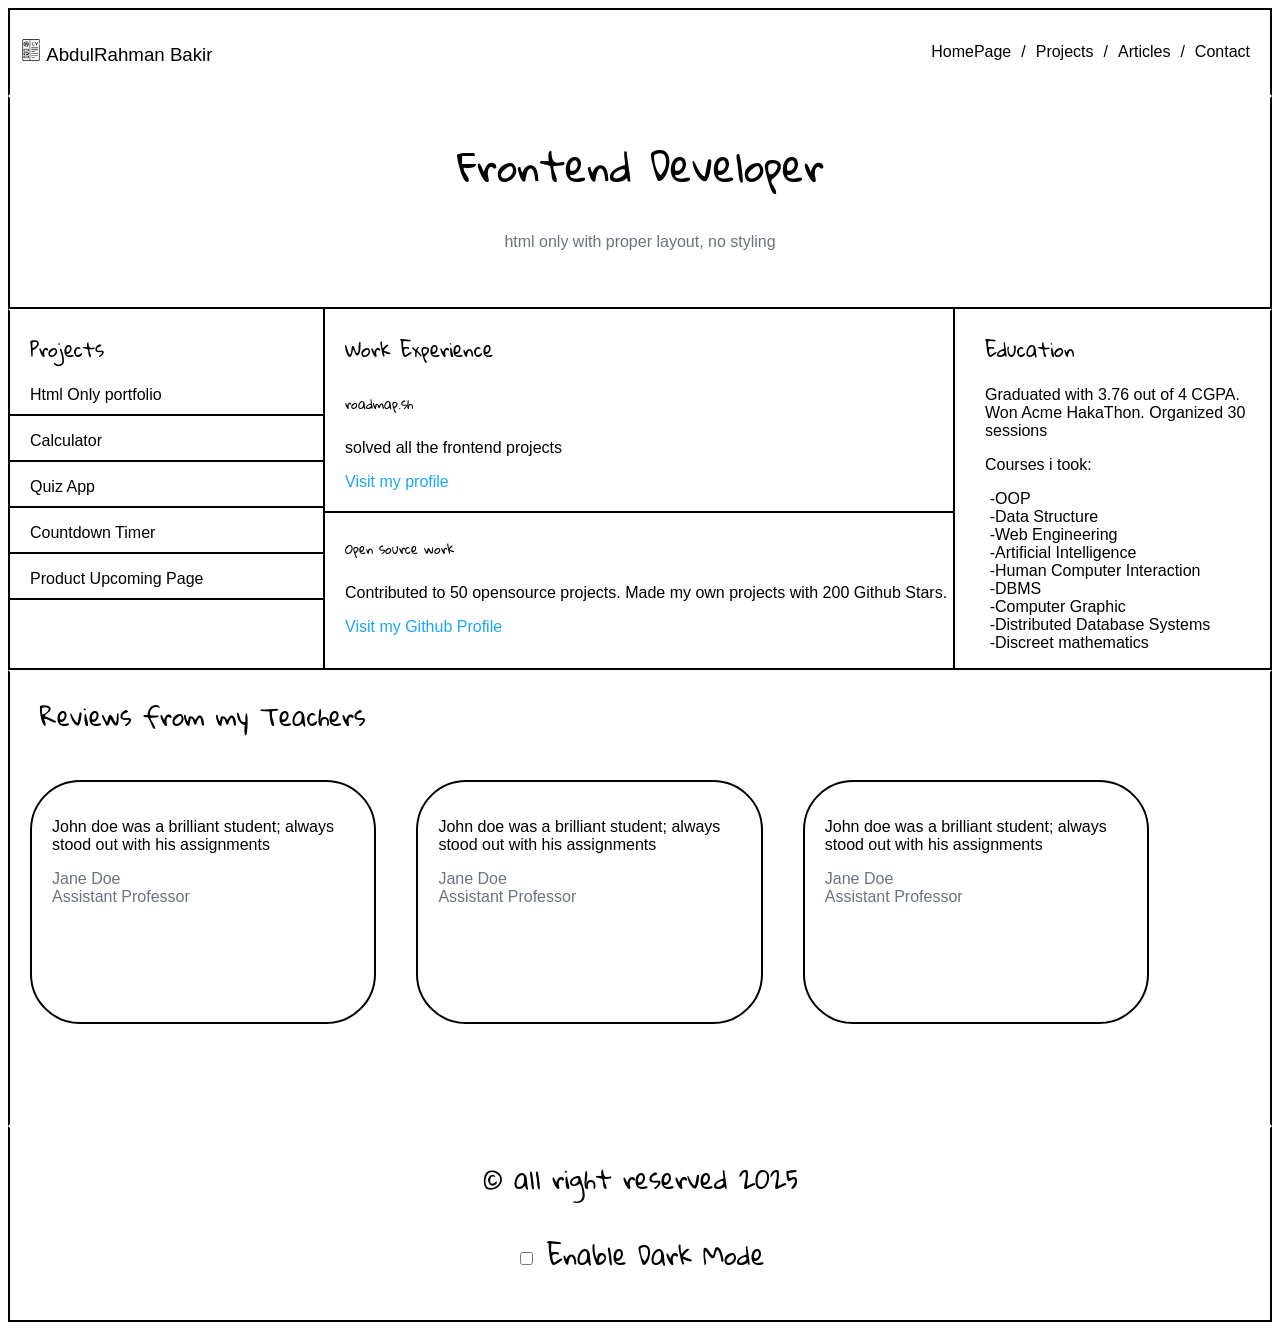
<file: Personal-Portfolio/index.html>
<!DOCTYPE html>
<html lang="en">
  <head>
    <meta charset="UTF-8" />
    <meta name="viewport" content="width=device-width, initial-scale=1.0" />
    <link rel="icon" href="portfolio.ico" />
    <title>HomePage</title>
    <link rel="stylesheet" href="Css/main.css" />
    <link rel="preconnect" href="https://fonts.googleapis.com" />
    <link rel="preconnect" href="https://fonts.gstatic.com" crossorigin />
    <link
      href="https://fonts.googleapis.com/css2?family=Gloria+Hallelujah&family=Roboto:wght@100;300;500&display=swap"
      rel="stylesheet"
    />
  </head>
  <body>
    <header>
      <h3 class="myName">
        <img src="cv.ico" alt="" width="22" height="22" /> AbdulRahman Bakir
      </h3>
      <nav>
        <ul class="links">
          <li><a href="homepage.html">HomePage</a></li>
          <li><a>/</a></li>
          <li><a href="projects.html">Projects</a></li>
          <li><a>/</a></li>
          <li><a href="articles.html">Articles</a></li>
          <li><a>/</a></li>
          <li><a href="contact.html">Contact </a></li>
        </ul>
      </nav>
    </header>
    <div class="parent">
      <div class="job-title">
        <h1 class="gloria-hallelujah-regular">Frontend Developer</h1>
        <p>html only with proper layout, no styling</p>
      </div>
    </div>
    <section>
      <div class="projects">
        <h3 class="gloria-hallelujah-regular">Projects</h3>
        <p>Html Only portfolio</p>
        <p>Calculator</p>
        <p>Quiz App</p>
        <p>Countdown Timer</p>
        <p>Product Upcoming Page</p>
      </div>
      <div class="experience">
        <div class="title">
          <h3 class="gloria-hallelujah-regular">Work Experience</h3>
        </div>
        <div class="box">
          <h5 class="gloria-hallelujah-regular">roadmap.sh</h5>
          <p>solved all the frontend projects</p>
          <a href="homepage.html">Visit my profile</a>
        </div>
        <div class="box">
          <h5 class="gloria-hallelujah-regular">Open source work</h5>
          <p>
            Contributed to 50 opensource projects. Made my own projects with 200
            Github Stars.
          </p>
          <a href="homepage.html">Visit my Github Profile</a>
        </div>
      </div>
      <div class="education">
        <div class="title">
          <h3 class="gloria-hallelujah-regular">Education</h3>
        </div>
        <p>
          Graduated with 3.76 out of 4 CGPA. Won Acme HakaThon. Organized 30
          sessions
        </p>
        <p>Courses i took:</p>
        <ul class="courses">
          <li>OOP</li>
          <li>Data Structure</li>
          <li>Web Engineering</li>
          <li>Artificial Intelligence</li>
          <li>Human Computer Interaction</li>
          <li>DBMS</li>
          <li>Computer Graphic</li>
          <li>Distributed Database Systems</li>
          <li>Discreet mathematics</li>
        </ul>
      </div>
    </section>
    <div class="second-section">
      <h2 class="gloria-hallelujah-regular">Reviews from my Teachers</h2>
      <div class="reviews">
        <div class="box">
          <p>
            John doe was a brilliant student; always stood out with his
            assignments
          </p>
          <p class="name">Jane Doe<br />Assistant Professor</p>
        </div>
        <div class="box">
          <p>
            John doe was a brilliant student; always stood out with his
            assignments
          </p>
          <p class="name">Jane Doe<br />Assistant Professor</p>
        </div>
        <div class="box">
          <p>
            John doe was a brilliant student; always stood out with his
            assignments
          </p>
          <p class="name">Jane Doe<br />Assistant Professor</p>
        </div>
      </div>
    </div>
    <footer>
      <div class="text gloria-hallelujah-regular">
        <p>&copy; all right reserved 2025</p>
        <label>
          <input type="checkbox" id="dark-mode-toggle" />
          Enable Dark Mode
        </label>
      </div>
    </footer>
  </body>
</html>
</file>
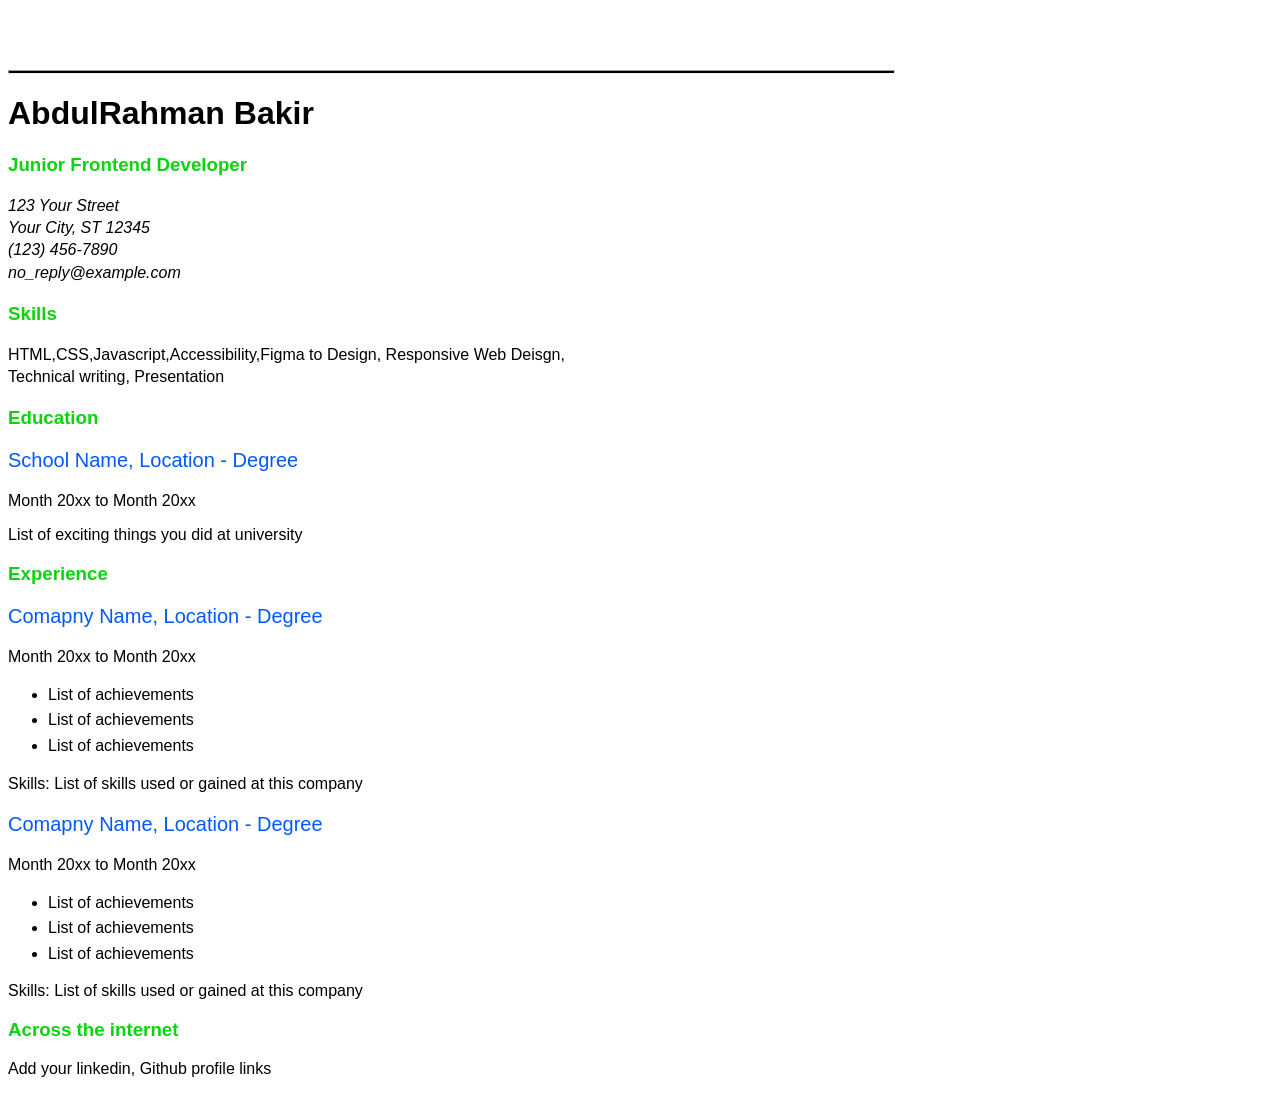
<file: Single-Page_CV/index.html>
<!DOCTYPE html>
<html lang="en">
  <head>
    <meta charset="UTF-8" />
    <!-- SEO meta tags -->
    <meta name="viewport" content="width=device-width, initial-scale=1.0" />
    <meta name="description" content="Single Page CV" />
    <meta name="author" content="AbdulRahman Bakir" />
    <meta name="keywords" content="CV, Resume, FrontEnd Developer " />
    <!-- Open Graph tags -->
    <meta property="og:title" content="Single Page CV" />
    <meta property="og:description" content="Single Page CV" />
    <meta property="og:image" content="cv.jpg" />
    <meta property="og:type" content="website" />
    <!-- Links -->
    <link rel="icon" href="cv.ico" type="image/x-icon" />
    <link rel="stylesheet" href="main.css" />
    <title>Single Page CV</title>
  </head>
  <body>
    <br />
    <br />
    <br />
    <hr />
    <header>
      <h1>AbdulRahman Bakir</h1>
      <h3 class="section-title">Junior Frontend Developer</h3>
      <address>
        <p>
          123 Your Street<br />Your City, ST 12345<br />(123) 456-7890<br />no_reply@example.com
        </p>
      </address>
    </header>
    <section>
      <h3 class="section-title">Skills</h3>
      <p class="skills">
        HTML,CSS,Javascript,Accessibility,Figma to Design, Responsive Web
        Deisgn, Technical writing, Presentation
      </p>
    </section>
    <section>
      <h3 class="section-title">Education</h3>
      <p class="section-content">School Name, Location - Degree</p>
      <p class="section-text">Month 20xx to Month 20xx</p>
      <p>List of exciting things you did at university</p>
    </section>
    <section>
      <h3 class="section-title">Experience</h3>
      <p class="section-content">Comapny Name, Location - Degree</p>
      <p class="section-text">Month 20xx to Month 20xx</p>
      <ul>
        <li>List of achievements</li>
        <li>List of achievements</li>
        <li>List of achievements</li>
      </ul>
      <p>Skills: List of skills used or gained at this company</p>
      <p class="section-content">Comapny Name, Location - Degree</p>
      <p class="section-text">Month 20xx to Month 20xx</p>
      <ul>
        <li>List of achievements</li>
        <li>List of achievements</li>
        <li>List of achievements</li>
      </ul>
      <p>Skills: List of skills used or gained at this company</p>
    </section>
    <section>
      <h3 class="section-title">Across the internet</h3>
      <p>Add your linkedin, Github profile links</p>
    </section>
  </body>
</html>
</file>
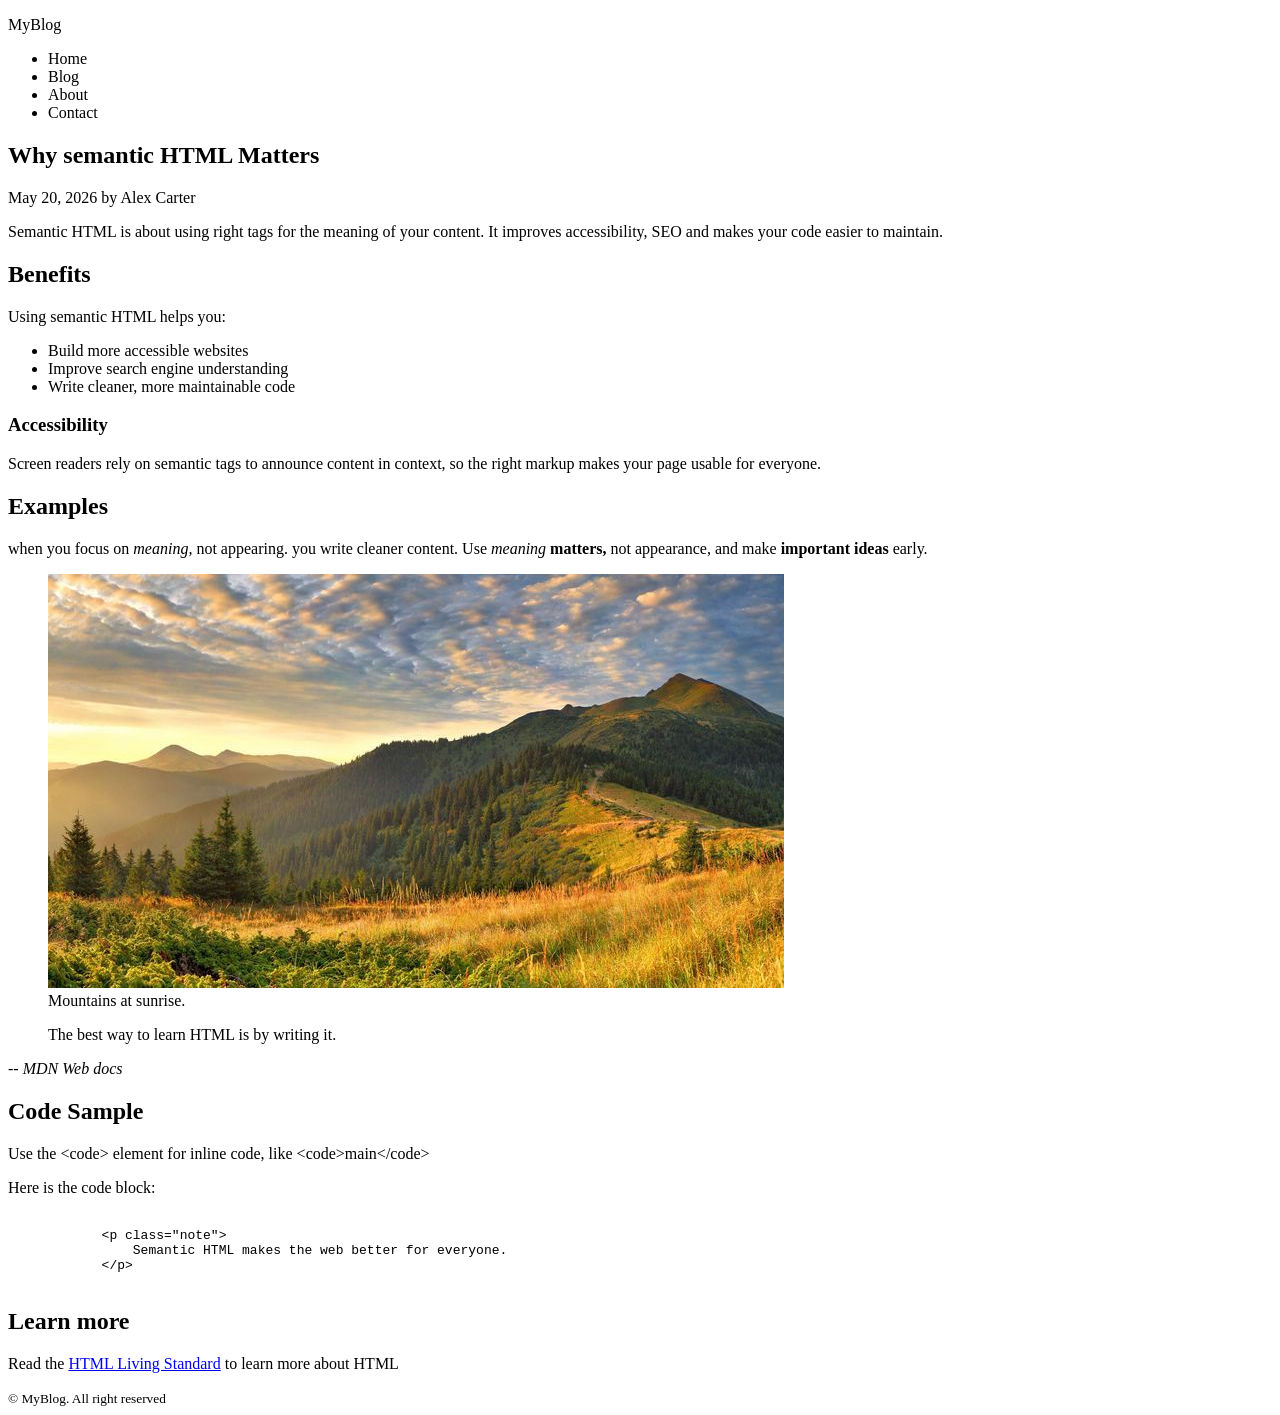
<file: Blog-Post-Page/blog.html>
<!doctype html>
<html lang="en">
  <head>
    <meta charset="UTF-8" />
    <meta name="viewport" content="width=device-width, initial-scale=1.0" />
    <meta
      name="description"
      content="Learn why semantic HTML matters — how the right tags improve
      accessibility, SEO, and maintainability, with practical examples and code."
    />
    <title>Blog Post Page</title>
  </head>
  <body>
    <header>
      <p>MyBlog</p>
      <nav>
        <ul>
          <li>Home</li>
          <li>Blog</li>
          <li>About</li>
          <li>Contact</li>
        </ul>
      </nav>
    </header>
    <main>
      <article>
        <h1>Why semantic HTML Matters</h1>
        <p><time datetime="2026-05-20">May 20, 2026</time> by Alex Carter</p>
        <p>
          Semantic HTML is about using right tags for the meaning of your
          content. It improves accessibility, SEO and makes your code easier to
          maintain.
        </p>
        <h2>Benefits</h2>
        <p>Using semantic HTML helps you:</p>
        <ul>
          <li>Build more accessible websites</li>
          <li>Improve search engine understanding</li>
          <li>Write cleaner, more maintainable code</li>
        </ul>
        <h3>Accessibility</h3>
        <p>
          Screen readers rely on semantic tags to announce content in context,
          so the right markup makes your page usable for everyone.
        </p>
        <h2>Examples</h2>
        <p>
          when you focus on <em>meaning,</em> not appearing. you write cleaner
          content. Use <em>meaning</em> <strong>matters,</strong> not
          appearance, and make <strong>important ideas</strong> early.
        </p>
        <figure>
          <img src="79f049eff0ae0b49e296ffcd38395f2c.jpg" alt="Mountain range lit by orange sunrise ligh" />
          <figcaption>Mountains at sunrise.</figcaption>
        </figure>
        <blockquote>The best way to learn HTML is by writing it.</blockquote>
        <cite>-- MDN Web docs</cite>
        <h2>Code Sample</h2>
        <p>
          Use the &lt;code&gt; element for inline code, like
          &lt;code&gt;main&lt;/code&gt;
        </p>
        <p>Here is the code block:</p>
        <pre><code>
            &lt;p class="note"&gt;
                Semantic HTML makes the web better for everyone.
            &lt;/p&gt;
        </code></pre>
        <h2>Learn more</h2>
        <p>
          Read the <a href="https://html.spec.whatwg.org/">HTML Living Standard</a> to learn more about HTML
        </p>
      </article>
    </main>
    <footer>
      <small>&copy; MyBlog. All right reserved</small>
    </footer>
  </body>
</html>
</file>
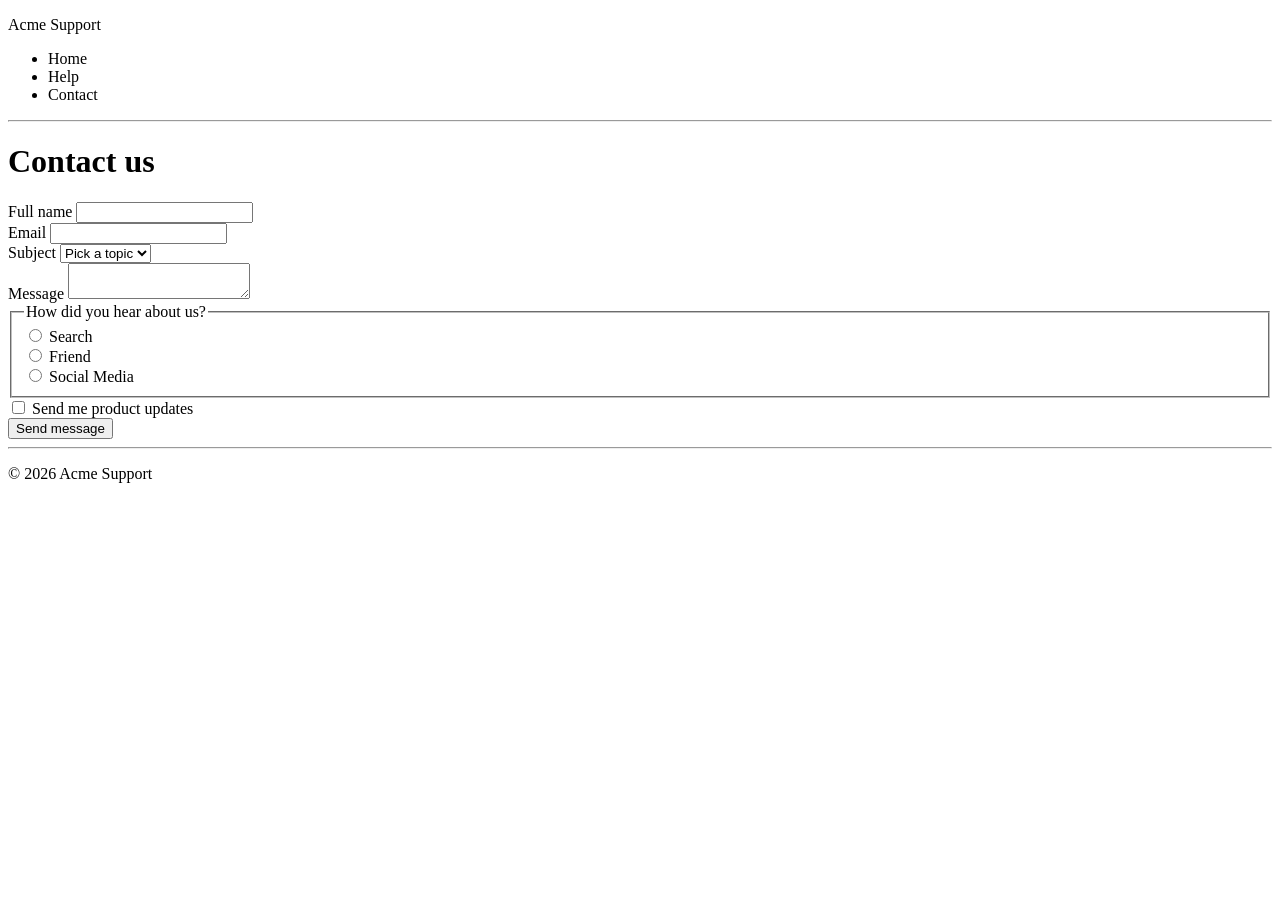
<file: Contact-Form/form.html>
<!doctype html>
<html lang="en">
  <head>
    <meta charset="UTF-8" />
    <meta name="viewport" content="width=device-width, initial-scale=1.0" />
    <title>Contact Form</title>
  </head>
  <body>
    <header>
      <p>Acme Support</p>
      <nav>
        <ul>
          <li>Home</li>
          <li>Help</li>
          <li>Contact</li>
        </ul>
      </nav>
      <hr />
    </header>
    <main>
      <form action="https://www.example.com" method="post">
        <h1>Contact us</h1>
        <label for="fullname">Full name</label>
        <input type="text" id="fullname" name="fullname" required />
        <br />
        <label for="email">Email</label>
        <input type="email" id="email" name="email" required />
        <br />
        <label for="subject">Subject</label>
        <select name="subject" id="subject">
          <option value="" disabled selected>Pick a topic</option>
          <option value="v1">Value 1</option>
          <option value="v2">Value 2</option>
          <option value="v3">Value 3</option>
        </select>
        <br />
        <label for="message"> Message </label>
        <textarea name="message" id="message" minlength="3" required></textarea>
        <br />
        <fieldset>
          <legend>How did you hear about us?</legend>
          <input type="radio" id="src-search" name="source" value="search" />
          <label for="src-search">Search</label>
          <br />
          <input type="radio" id="src-friend" name="source" value="friend" />
          <label for="src-friend">Friend</label>
          <br />
          <input
            type="radio"
            id="src-social-media"
            name="source"
            value="social-media"
          />
          <label for="src-social-media">Social Media</label>
        </fieldset>
        <input type="checkbox" name="newsletter" id="newsletter" />
        <label for="newsletter">Send me product updates</label>
        <br />
        <input type="submit" id="submit" value="Send message" />
      </form>
    </main>
    <hr />
    <footer>
      <p>&copy; 2026 Acme Support</p>
    </footer>
  </body>
</html>
</file>
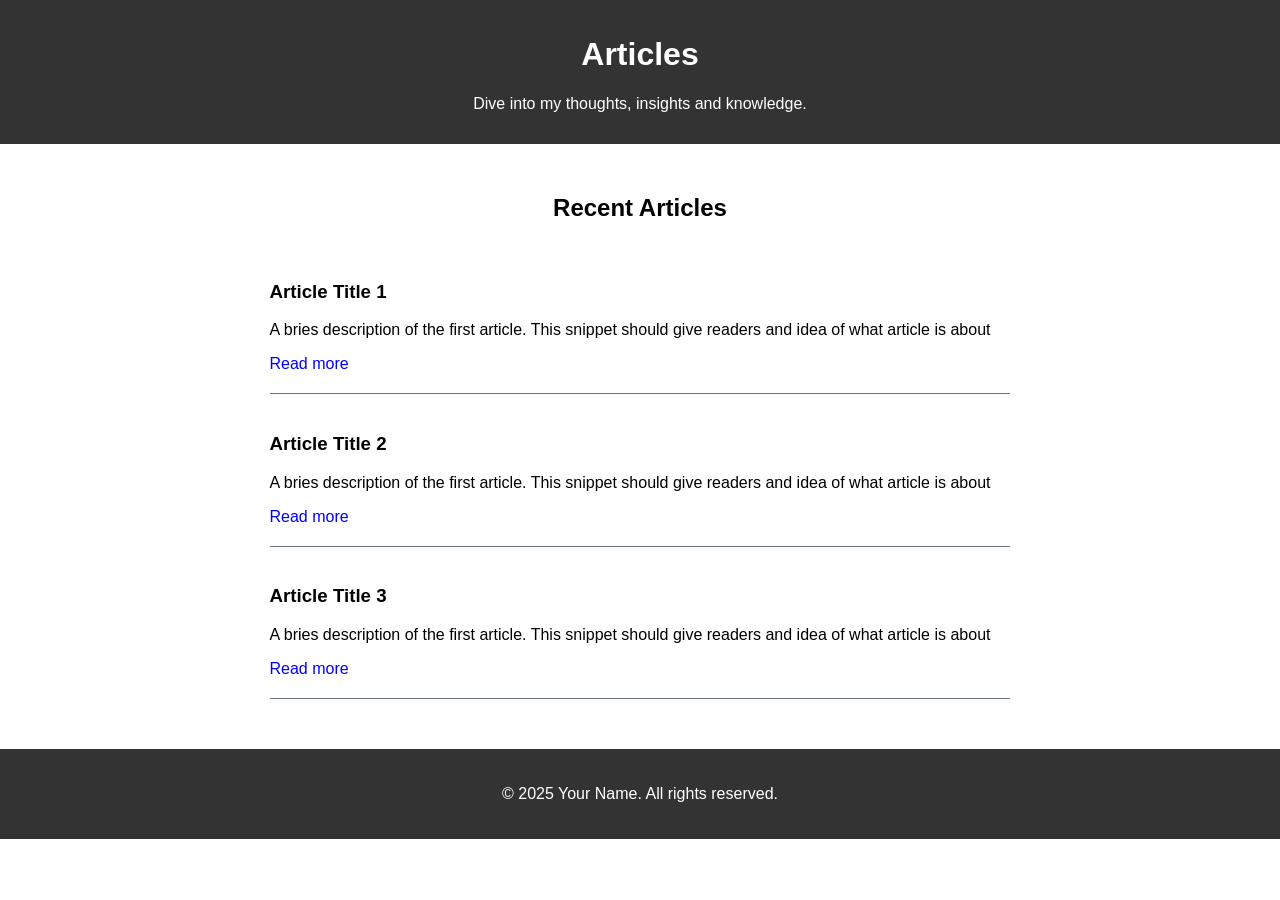
<file: HTML-Basic-website/articles.html>
<!DOCTYPE html>
<html lang="en">
  <head>
    <meta charset="UTF-8" />
    <meta name="viewport" content="width=device-width, initial-scale=1.0" />
    <link rel="stylesheet" href="Css/article.css" />
    <title>Articles</title>
  </head>
  <body>
    <header>
      <h1>Articles</h1>
      <p>Dive into my thoughts, insights and knowledge.</p>
    </header>
    <section>
      <div class="title">
        <h2>Recent Articles</h2>
      </div>
      <div class="articles">
        <div class="article">
          <h3>Article Title 1</h3>
          <p>
            A bries description of the first article. This snippet should give
            readers and idea of what article is about
          </p>
          <a href="articles.html">Read more</a>
        </div>
        <div class="article">
          <h3>Article Title 2</h3>
          <p>
            A bries description of the first article. This snippet should give
            readers and idea of what article is about
          </p>
          <a href="articles.html">Read more</a>
        </div>
        <div class="article">
          <h3>Article Title 3</h3>
          <p>
            A bries description of the first article. This snippet should give
            readers and idea of what article is about
          </p>
          <a href="articles.html">Read more</a>
        </div>
      </div>
    </section>
    <footer>
      <div class="text">
        <p>&copy; 2025 Your Name. All rights reserved.</p>
      </div>
    </footer>
  </body>
</html>
</file>
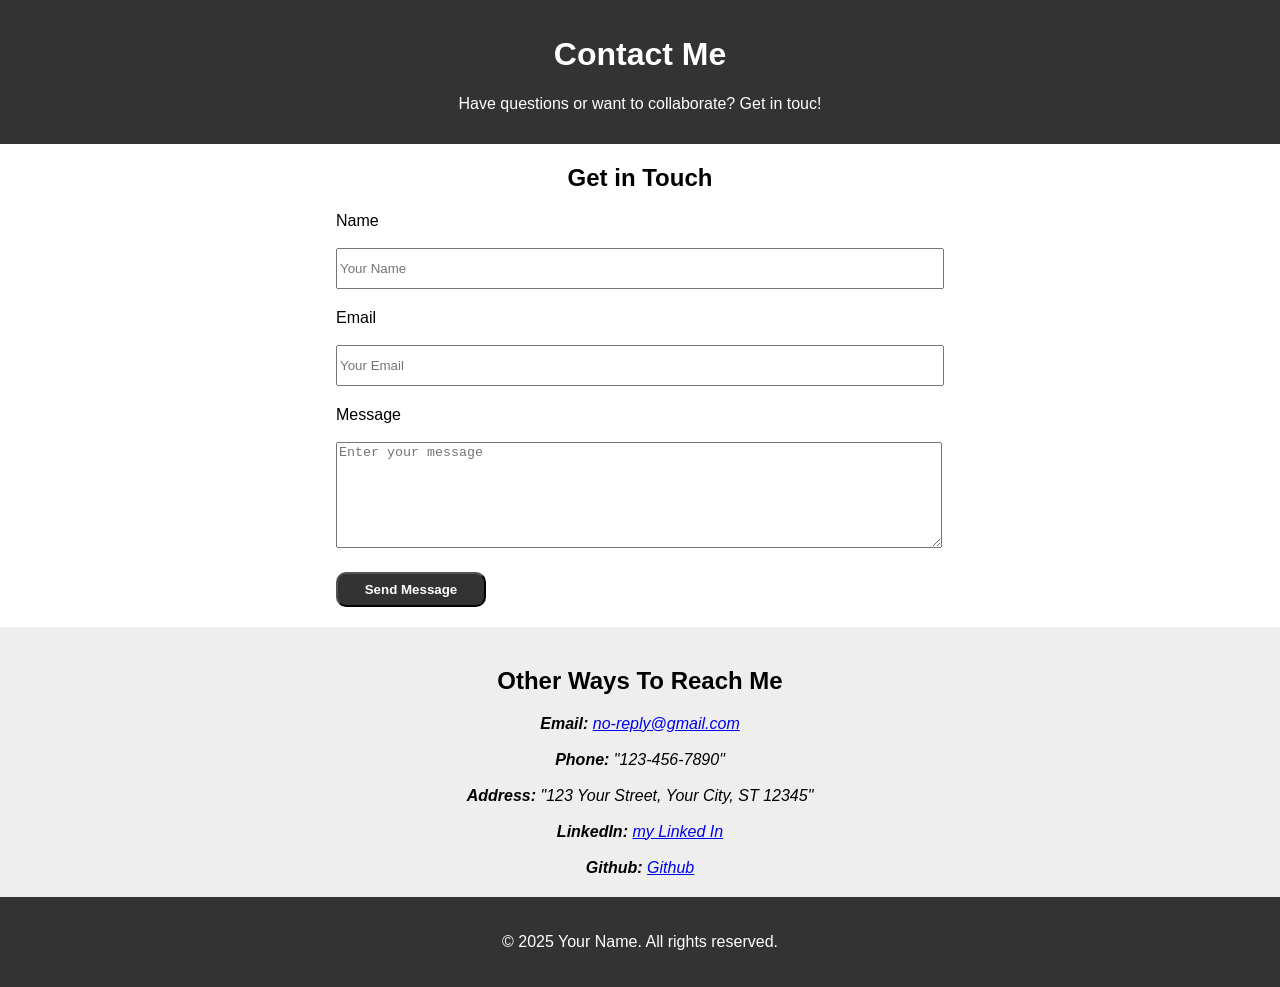
<file: HTML-Basic-website/contact.html>
<!DOCTYPE html>
<html lang="en">
  <head>
    <meta charset="UTF-8" />
    <meta name="viewport" content="width=device-width, initial-scale=1.0" />
    <title>Contact</title>
    <link rel="stylesheet" href="Css/contact.css" />
  </head>
  <body>
    <header>
      <h1>Contact Me</h1>
      <p>Have questions or want to collaborate? Get in touc!</p>
    </header>
    <section>
      <div class="title">
        <h2>Get in Touch</h2>
      </div>
      <div class="form">
        <form action="homepage.html" method="post">
          <label for="name">Name</label><br><br>
          <input type="text" placeholder="Your Name" id="name" />
          <br />
          <label for="email">Email</label><br><br>
          <input type="email" placeholder="Your Email" id="email" />
          <br />
          <label for="email">Message</label><br><br>
          <textarea
            name="message"
            id="message"
            placeholder="Enter your message"
          ></textarea>
          <br />
          <input type="submit" value="Send Message" class="submit" />
        </form>
      </div>
    </section>
    <section class="contact">
      <h2>Other Ways To Reach Me</h2>
      <address>
        <strong>Email:</strong>
        <a href="mailto:">no-reply@gmail.com</a>
        <br />  <br>
        <strong>Phone:</strong>
        "123-456-7890"
        <br><br>
        <strong>Address:</strong>
        "123 Your Street, Your City, ST 12345"
        <br><br>
        <strong>LinkedIn:</strong>
        <a href="https://www.linkedin.com/in/yourprofile">my Linked In</a>
        <br><br>
        <strong>Github:</strong>
        <a href="https://www.github.com">Github</a>
      </address>
    </section>
    <footer>
      <div class="text">
        <p>&copy; 2025 Your Name. All rights reserved.</p>
      </div>
    </footer>
  </body>
</html>
</file>
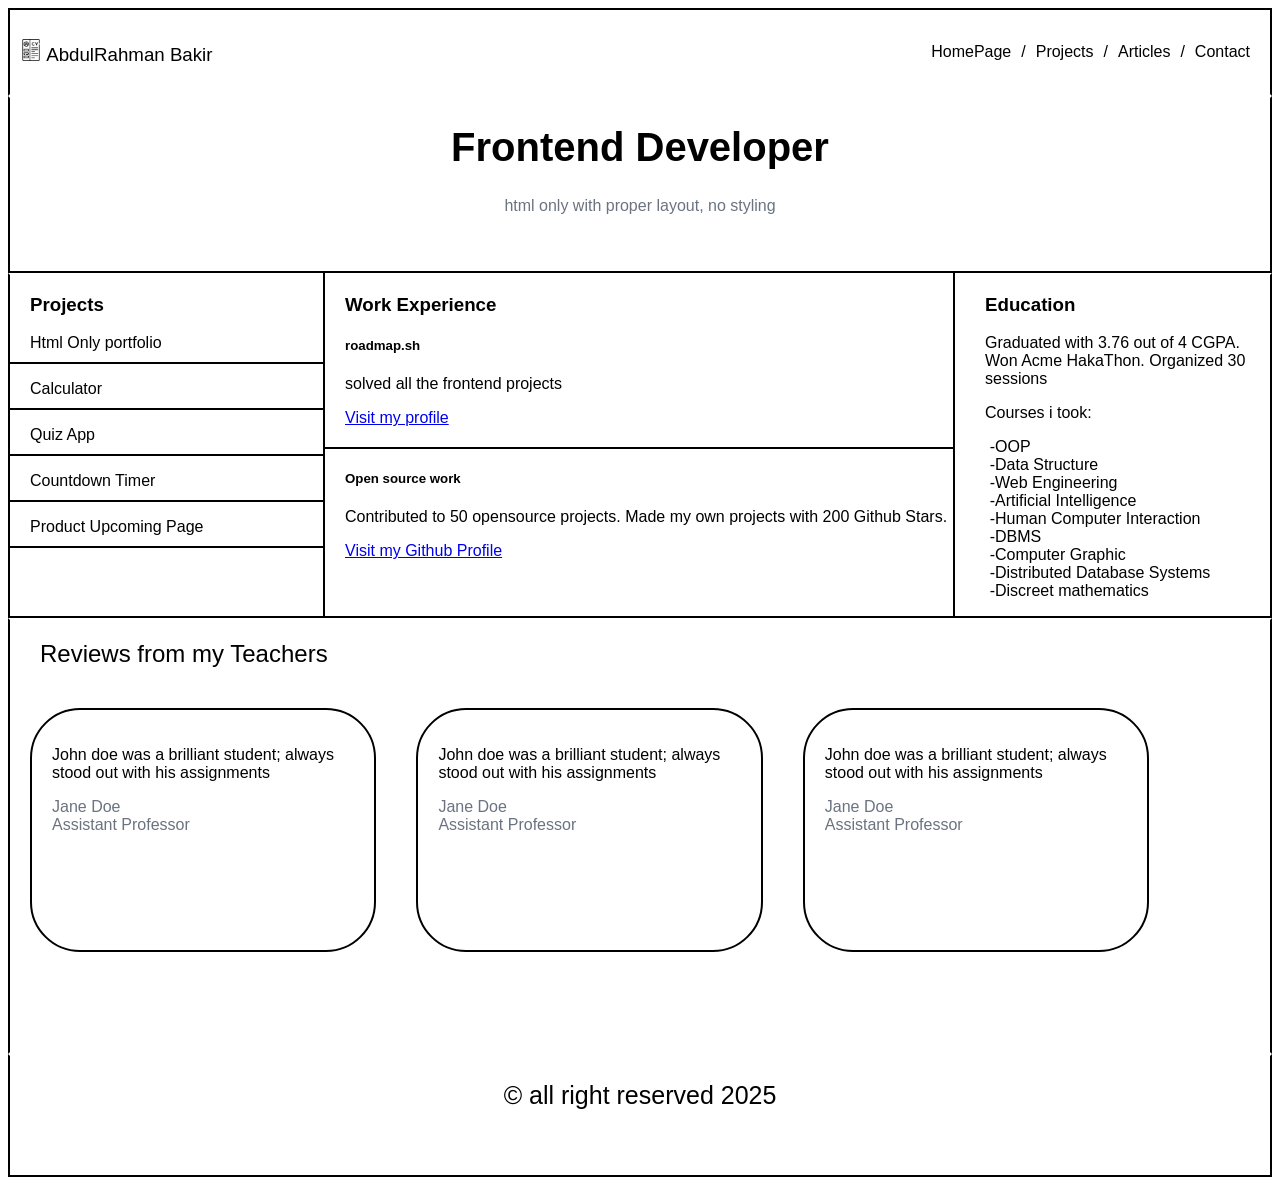
<file: HTML-Basic-website/homepage.html>
<!DOCTYPE html>
<html lang="en">
  <head>
    <meta charset="UTF-8" />
    <meta name="viewport" content="width=device-width, initial-scale=1.0">
    <link rel="icon" href="portfolio.ico" />
    <title>HomePage</title>
    <link rel="stylesheet" href="Css/main.css" />
  </head>
  <body>
    <header>
      <h3 class="myName">
        <img src="cv.ico" alt="" width="22" height="22" /> AbdulRahman Bakir
      </h3>
      <nav>
        <ul class="links">
          <li><a href="homepage.html">HomePage</a></li>
          <li><a>/</a></li>
          <li><a href="projects.html">Projects</a></li>
          <li><a>/</a></li>
          <li><a href="articles.html">Articles</a></li>
          <li><a>/</a></li>
          <li><a href="contact.html">Contact </a></li>
        </ul>
      </nav>
    </header>
    <div class="parent">
      <div class="job-title">
        <h1>Frontend Developer</h1>
        <p>html only with proper layout, no styling</p>
      </div>
    </div>
    <section>
      <div class="projects">
        <h3>Projects</h3>
        <p>Html Only portfolio</p>
        <p>Calculator</p>
        <p>Quiz App</p>
        <p>Countdown Timer</p>
        <p>Product Upcoming Page</p>
      </div>
      <div class="experience">
        <h3>Work Experience</h3>
        <div class="box">
          <h5>roadmap.sh</h5>
          <p>solved all the frontend projects</p>
          <a href="homepage.html">Visit my profile</a>
        </div>
        <div class="box">
          <h5>Open source work</h5>
          <p>
            Contributed to 50 opensource projects. Made my own projects with 200
            Github Stars.
          </p>
          <a href="homepage.html">Visit my Github Profile</a>
        </div>
      </div>
      <div class="education">
        <h3>Education</h3>
        <p>
          Graduated with 3.76 out of 4 CGPA. Won Acme HakaThon. Organized 30
          sessions
        </p>
        <p>Courses i took:</p>
        <ul class="courses">
          <li>OOP</li>
          <li>Data Structure</li>
          <li>Web Engineering</li>
          <li>Artificial Intelligence</li>
          <li>Human Computer Interaction</li>
          <li>DBMS</li>
          <li>Computer Graphic</li>
          <li>Distributed Database Systems</li>
          <li>Discreet mathematics</li>
        </ul>
      </div>
    </section>
    <div class="second-section">
      <h2>Reviews from my Teachers</h2>
      <div class="reviews">
        <div class="box">
          <p>
            John doe was a brilliant student; always stood out with his
            assignments
          </p>
          <p class="name">Jane Doe<br />Assistant Professor</p>
        </div>
        <div class="box">
          <p>
            John doe was a brilliant student; always stood out with his
            assignments
          </p>
          <p class="name">Jane Doe<br />Assistant Professor</p>
        </div>
        <div class="box">
          <p>
            John doe was a brilliant student; always stood out with his
            assignments
          </p>
          <p class="name">Jane Doe<br />Assistant Professor</p>
        </div>
      </div>
    </div>
    <footer>
      <div class="text">
        <p>&copy; all right reserved 2025</p>
      </div>
    </footer>
  </body>
</html>
</file>
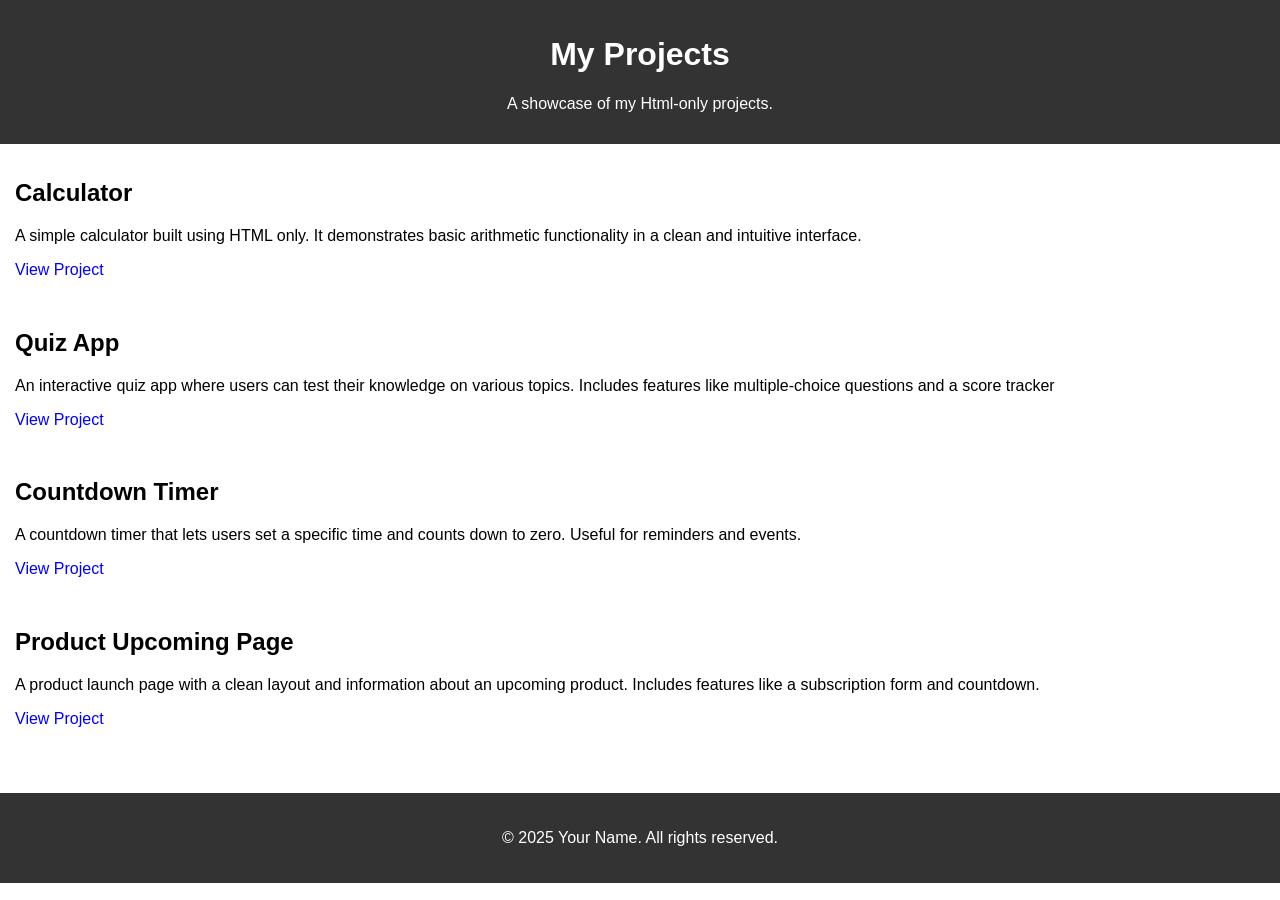
<file: HTML-Basic-website/projects.html>
<!DOCTYPE html>
<html lang="en">
  <head>
    <meta charset="UTF-8" />
    <meta name="viewport" content="width=device-width, initial-scale=1.0" />
    <title>Projects</title>
    <link rel="stylesheet" href="Css/project.css" />
  </head>
  <body>
    <header>
      <h1>My Projects</h1>
      <p>A showcase of my Html-only projects.</p>
    </header>
    <section>
      <div class="projects">
        <div class="project">
          <h2>Calculator</h2>
          <p>
            A simple calculator built using HTML only. It demonstrates basic
            arithmetic functionality in a clean and intuitive interface.
          </p>
          <a href="projects.html">View Project</a>
        </div>
        <div class="project">
          <h2>Quiz App</h2>
          <p>
            An interactive quiz app where users can test their knowledge on
            various topics. Includes features like multiple-choice questions and
            a score tracker
          </p>
          <a href="projects.html">View Project</a>
        </div>
        <div class="project">
          <h2>Countdown Timer</h2>
          <p>
            A countdown timer that lets users set a specific time and counts
            down to zero. Useful for reminders and events.
          </p>
          <a href="projects.html">View Project</a>
        </div>
        <div class="project">
          <h2>Product Upcoming Page</h2>
          <p>
            A product launch page with a clean layout and information about an
            upcoming product. Includes features like a subscription form and
            countdown.
          </p>
          <a href="projects.html">View Project</a>
        </div>
      </div>
    </section>
    <footer>
      <div class="text">
        <p>&copy; 2025 Your Name. All rights reserved.</p>
      </div>
    </footer>
  </body>
</html>
</file>
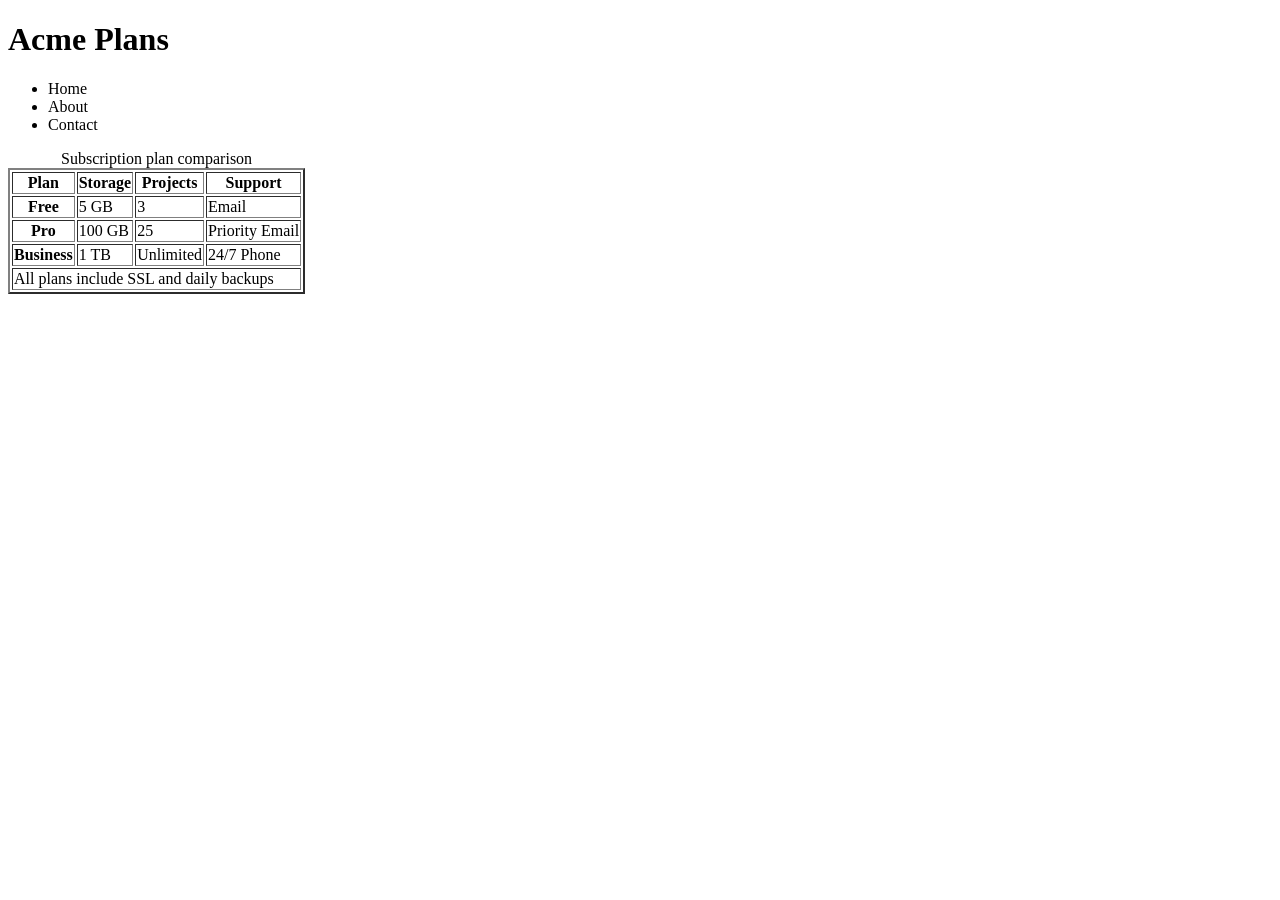
<file: Pricing-Comparison-Table/pricing-table.html>
<!doctype html>
<html lang="en">
  <head>
    <meta charset="UTF-8" />
    <meta name="viewport" content="width=device-width, initial-scale=1.0" />
    <title>Pricing Comparison Table</title>
  </head>
  <body>
    <header>
      <h1>Acme Plans</h1>
      <nav>
        <ul>
          <li>Home</li>
          <li>About</li>
          <li>Contact</li>
        </ul>
      </nav>
    </header>
    <main>
      <table border="2">
        <caption>
          Subscription plan comparison
        </caption>
        <thead>
          <tr>
            <th scope="col">Plan</th>
            <th scope="col">Storage</th>
            <th scope="col">Projects</th>
            <th scope="col">Support</th>
          </tr>
        </thead>
        <tbody>
          <tr>
            <th scope="row">Free</th>
            <td>5 GB</td>
            <td>3</td>
            <td>Email</td>
          </tr>
          <tr>
            <th scope="row">Pro</th>
            <td>100 GB</td>
            <td>25</td>
            <td>Priority Email</td>
          </tr>
          <tr>
            <th scope="row">Business</th>
            <td>1 TB</td>
            <td>Unlimited</td>
            <td>24/7 Phone</td>
          </tr>
          <tr>
            <td colspan="4">All plans include SSL and daily backups</td>
          </tr>
        </tbody>
      </table>
    </main>
    <footer></footer>
  </body>
</html>
</file>
<file: Personal-Portfolio/Css/main.css>
body {
  font-family: Arial, Helvetica, sans-serif;
  background-color: var(--bg-color);
}
.gloria-hallelujah-regular {
  font-family: "Gloria Hallelujah", serif;
  font-weight: 400;
  font-style: normal;
}
/* Start Header */
header {
  display: flex;
  align-items: center;
  justify-content: space-between;
  text-align: center;
  border: 2px solid black;
  border-bottom-color: transparent;
  padding: 10px;
}
header h3 {
  font-weight: 300;
}
header ul {
  display: flex;
  list-style-type: none;
}
header ul li a {
  margin-right: 10px;
  text-decoration: none;
  color: black;
}
header ul li a:hover {
  color: blue;
}
@media (max-width: 768px) {
  header {
    display: flex;
    flex-direction: column;
    align-items: center;
  }
  header ul {
    padding-inline-start: 0;
  }
  .title {
    text-align: center;
  }
}
.parent {
  display: flex;
  justify-content: center;
  align-items: center;
  border: 2px solid black;
  border-top-color: transparent;
}
.job-title {
  text-align: center;
  padding-bottom: 40px;
}
.job-title h1 {
  font-size: 40px;
}
.job-title p {
  color: #6b7280;
}
@media (max-width: 768px) {
  .parent h1 {
    font-size: 25px;
  }
}
/* End Header */
/* Start Section */
section {
  display: grid;
  grid-template-columns: repeat(4, 1fr);
  grid-template-rows: repeat(2, 1fr);
  border: 2px solid black;
  border-top-color: transparent;
}
/* Start Project Section */
section .projects {
  grid-column: 1/2;
  grid-row: 1/3;
  position: relative;
}
section .projects::after {
  content: "";
  position: absolute;
  top: -2px;
  right: 0;
  height: 101%;
  width: 2px;
  background-color: black;
}
section .projects p {
  border-bottom: 2px solid black;
  padding-bottom: 10px;
  padding-left: 20px;
}
section .projects h3 {
  padding-left: 20px;
}
@media (max-width: 768px) {
  section {
    display: flex;
    flex-direction: column;
    align-items: center;
  }
  section .projects {
    width: calc(100%);
    text-align: center;
  }
  section .projects::after {
    display: none;
  }
  section .projects h3 {
    border-bottom: 2px solid black;
    padding-bottom: 10px;
    margin-bottom: 0;
  }
  section .projects p {
    max-width: 100%;
    padding-left: 0;
    background-color: #6b728057;
    margin: 0;
    padding: 12px;
    padding-right: 0;
  }
}
/* End Project Section */
/* Start Experience Section */
section .experience {
  grid-column: 2/4;
  grid-row: 1/3;
  position: relative;
}
section .experience::after {
  content: "";
  position: absolute;
  top: -2px;
  right: 0;
  height: 101%;
  width: 2px;
  background-color: black;
}
body > section > div.experience > .box:not(:last-child) {
  border-bottom: 2px solid black;
}
section .experience .box {
  padding-left: 20px;
  padding-bottom: 20px;
}
section .experience h3 {
  padding-left: 20px;
}
section .experience .box a {
  text-decoration: none;
  color: rgb(26, 167, 248);
}
@media (max-width: 768px) {
  section .experience {
    width: calc(100%);
    border-bottom: 2px solid black;
  }
  section .experience::after {
    display: none;
  }
  section .experience h3 {
    border-bottom: 2px solid black;
    padding-bottom: 10px;
    margin-bottom: 0;
  }
  section .experience .box {
    max-width: 100%;
    padding-left: 0;
    background-color: #6b728057;
    margin: 0;
    padding: 12px;
    padding-right: 0;
  }
}
/* End Experience Section*/
/* Start Education Section */
section .education {
  grid-column: 4/5;
  grid-row: 1/3;
}
section .education h3 {
  padding-left: 30px;
}
section .education p {
  padding-left: 30px;
}
section ul {
  list-style-type: "-";
}
/* End Education Section */
/* Start Reviews Section */
.second-section {
  border: 2px solid black;
  border-top-color: transparent;
  border-bottom-color: transparent;
  padding-bottom: 80px;
}
.second-section h2 {
  padding-left: 30px;
  font-weight: 300;
}
.second-section .reviews {
  display: flex;
  justify-content: left;
}
.second-section .reviews .box {
  border: 2px solid black;
  padding: 20px;
  margin: 20px;
  width: calc(72% / 3);
  height: 200px;
  border-radius: 50px 50px;
}
.second-section .reviews .box .name {
  color: #6b7280;
}
@media (max-width: 768px) {
  .second-section {
    padding-bottom: 0;
  }
  .second-section .reviews {
    display: flex;
    flex-direction: column;
    align-items: center;
  }
  .second-section .reviews .box {
    width: 80%;
    height: 100px;
  }
}
/* End Reviews Section */
footer {
  text-align: center;
  border: 2px solid black;
  border-top-color: transparent;
  padding-bottom: 40px;
}
footer .text {
  font-size: 25px;
}
</file>
<file: Single-Page_CV/main.css>
body {
  font-family: Arial, Helvetica, sans-serif;
}
hr {
  height: 2px;
  background-color: black;
  width: 70%;
  margin-left: 0;
}
.section-title {
  color: rgb(12, 212, 12);
}
address {
  line-height: 1.4;
}
.skills {
  width: 560px;
  line-height: 1.4;
}
.section-content {
  color: #0058ff;
  font-size: 20px;
}
ul{
    line-height: 1.6;
}
.section-text{
    margin-top: 1px;
}
</file>
<file: HTML-Basic-website/Css/article.css>
body {
  font-family: Arial, Helvetica, sans-serif;
  margin: 0;
}
header {
  background-color: #333;
  color: #fff;
  padding: 15px 0;
  text-align: center;
}
section .title {
  text-align: center;
  margin-top: 50px;
}
section .articles {
  display: flex;
  flex-direction: column;
  align-items: center;
}
section .articles .article {
  border-bottom: 1px solid #6b7280;
  padding: 20px;
  padding-left: 0;
}
section .articles .article a{
    text-decoration: none;
    color: blue;
}
footer .text{
    text-align: center;
    background-color: #333;
    color: white;
    padding: 20px;
    margin-top: 50px;
}
</file>
<file: HTML-Basic-website/Css/contact.css>
body {
  font-family: Arial, Helvetica, sans-serif;
  margin: 0;
}
header {
  background-color: #333;
  color: #fff;
  padding: 15px 0;
  text-align: center;
}
section .title {
  text-align: center;
}
section .form{
  display: flex;
  justify-content: center;
  align-items: center;
}
section .form input{
  width: 600px;
  height: 35px;
  margin-bottom: 20px;
}
section .form textarea{
  width: 600px;
  height: 100px;
  margin-bottom: 20px;
}
section .form .submit{
  width: 150px;
  background-color: #333;
  color: white;
  font-weight: bold;
  border-radius: 10px;
}
.contact{
  text-align: center;
  background-color: #eee;
  padding: 20px;
}
.contact address strong{
  margin-bottom: 10px;
}
footer .text {
  text-align: center;
  background-color: #333;
  color: white;
  padding: 20px;
}
</file>
<file: HTML-Basic-website/Css/main.css>
body {
  font-family: Arial, Helvetica, sans-serif;
}
header {
  display: flex;
  align-items: center;
  justify-content: space-between;
  text-align: center;
  border: 2px solid black;
  border-bottom-color: transparent;
  padding: 10px;
}
header h3 {
  font-weight: 300;
}
header ul {
  display: flex;
  list-style-type: none;
}
header ul li a {
  margin-right: 10px;
  text-decoration: none;
  color: black;
}
header ul li a:hover {
  color: blue;
}
.parent {
  display: flex;
  justify-content: center;
  align-items: center;
  border: 2px solid black;
  border-top-color: transparent;
}
.job-title {
  text-align: center;
  padding-bottom: 40px;
}
.job-title h1 {
  font-size: 40px;
}
.job-title p {
  color: #6b7280;
}
section {
  display: grid;
  grid-template-columns: repeat(4, 1fr);
  grid-template-rows: repeat(2, 1fr);
  border: 2px solid black;
  border-top-color: transparent;
}
section .projects {
  grid-column: 1/2;
  grid-row: 1/3;
  position: relative;
}
section .projects::after {
  content: "";
  position: absolute;
  top: -2px;
  right: 0;
  height: 101%;
  width: 2px;
  background-color: black;
}
section .projects p {
  border-bottom: 2px solid black;
  padding-bottom: 10px;
  padding-left: 20px;
}
section .projects h3 {
  padding-left: 20px;
}
section .experience {
  grid-column: 2/4;
  grid-row: 1/3;
  position: relative;
}
section .experience::after {
  content: "";
  position: absolute;
  top: -2px;
  right: 0;
  height: 101%;
  width: 2px;
  background-color: black;
}
body > section > div.experience > .box:not(:last-child) {
  border-bottom: 2px solid black;
}
section .experience .box {
  padding-left: 20px;
  padding-bottom: 20px;
}
section .experience h3 {
  padding-left: 20px;
}
section .education {
  grid-column: 4/5;
  grid-row: 1/3;
}
section .education h3 {
  padding-left: 30px;
}
section .education p {
  padding-left: 30px;
}
section ul {
  list-style-type: "-";
}
.second-section {
  border: 2px solid black;
  border-top-color: transparent;
  border-bottom-color: transparent;
  padding-bottom: 80px;
}
.second-section h2 {
  padding-left: 30px;
  font-weight: 300;
}
.second-section .reviews {
  display: flex;
  justify-content: left;
}
.second-section .reviews .box {
  border: 2px solid black;
  padding: 20px;
  margin: 20px;
  width: calc(72% / 3);
  height: 200px ;
  border-radius: 50px 50px;
}
.second-section .reviews .box .name {
  color: #6b7280;
}
footer{
    text-align: center;
    border: 2px solid black;
    border-top-color: transparent;
    padding-bottom: 40px;
}
footer .text{
    font-size: 25px;
}
</file>
<file: HTML-Basic-website/Css/project.css>
body {
    font-family: Arial, Helvetica, sans-serif;
    margin: 0;
  }
  header {
    background-color: #333;
    color: #fff;
    padding: 15px 0;
    text-align: center;
  }
  section .title {
    text-align: center;
    margin-top: 50px;
  }
  section .projects {
    display: flex;
    flex-direction: column;
    align-items: flex-start;
  }
  section .projects .project {
    padding: 15px;
  }
  
  section .projects .project a{
      text-decoration: none;
      color: blue;
  }
  footer .text{
      text-align: center;
      background-color: #333;
      color: white;
      padding: 20px;
      margin-top: 50px;
  }
</file>
